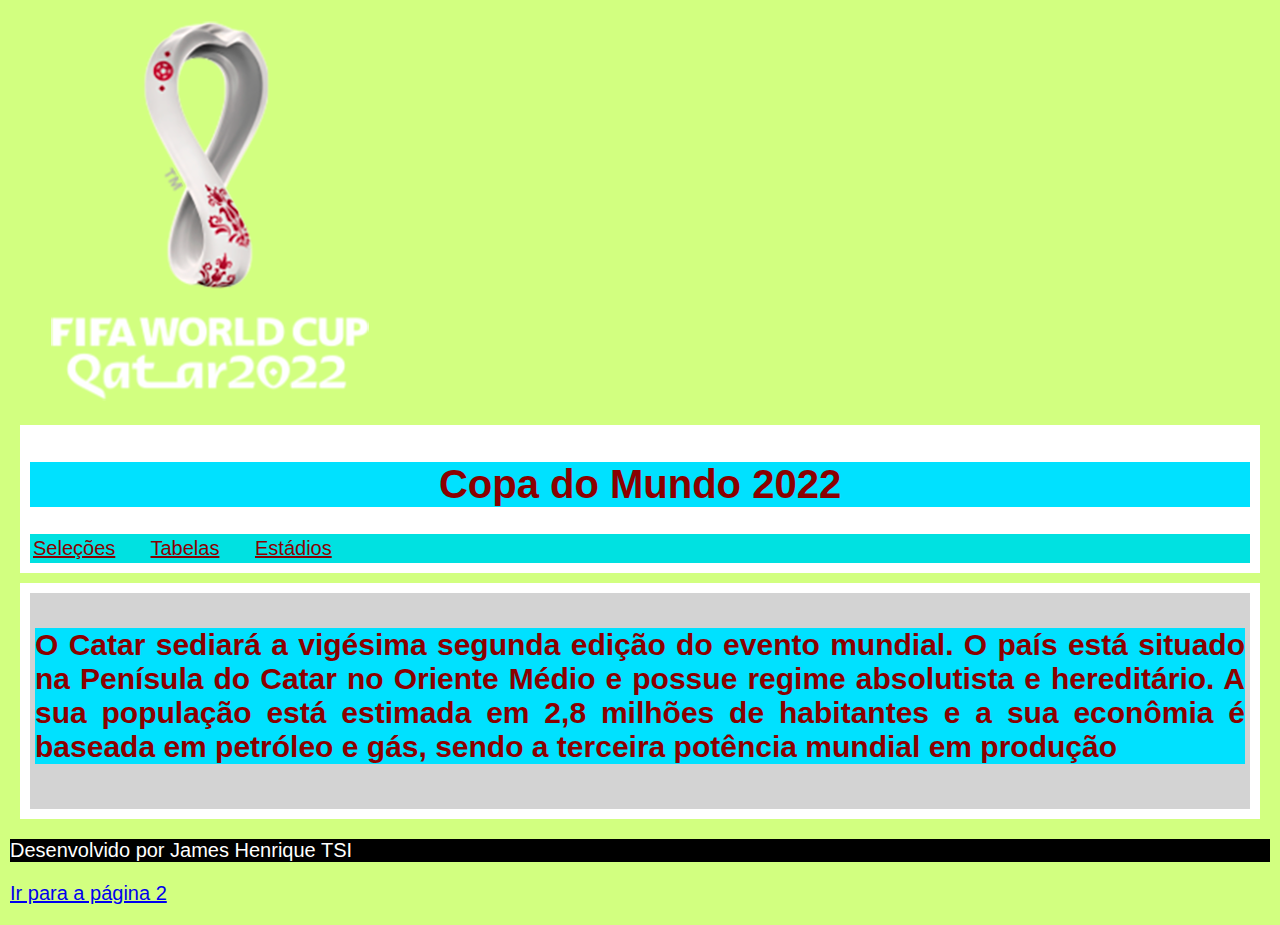
<file: index.html>
<!DOCTYPE html>
<html lang="pt-br">
<head>
    <meta charset="UTF-8">
    <meta http-equiv="X-UA-Compatible" content="IE=edge">
    <meta name="viewport" content="width=device-width, initial-scale=1.0">
    <title>Copa do Mundo 2022</title>
    <img src="FotoCatar.png" alt="">
    <style>
        body {
            font-family: Arial, Helvetica, sans-serif;
            background-color: dimgray;
            margin: 10px;
        }
        header {
            background-color: white;
            padding: 10px;
            margin: 10px;
        }

        nav {
            background-color: rgb(0, 225, 225);
            padding: 3px;
        }

        nav > a {
            text-decoration: underline;
            color: darkred;
            font-weight:;
            margin-right: 30px;
        }

        main {
            background-color: white;
            padding: 10px;
            margin: 10px;
        }

        article {
            background-color: lightgrey;
            padding: 5px;
        }
        article > aside {
            background-color: rgb (165, 165, 165);
        }

        footer {
            background-color: black;
            color: white;
            text-align: center;
            padding: 00px;
            margin: 0px;
        }
    </style>
    <link rel="stylesheet" href="style.css">
</head>
<body>
    <header>
        <h1>Copa do Mundo 2022</h1>
            <nav>
                <a href="pagina02.html">Seleções</a>
                <a href="pagina03.html">Tabelas</a>
                <a href="pagina04.html">Estádios</a>
            </nav>
    </header>
    <main>
        <section id="assuntos">

        </section>
        <section id="noticias">
            <article>
                <h2>
                   <p>  O Catar sediará a vigésima segunda edição do evento mundial. O país está situado na Penísula do Catar no Oriente Médio e possue regime absolutista e hereditário. A sua população está estimada em 2,8 milhões de habitantes e a sua econômia é baseada em petróleo e gás, sendo a terceira potência mundial em produção</p>
                   <aside>
                       <p></p>
                   </aside>
            </article>
            <article>
            </article>
        </section>
    </main>
    <footer>
        <p>Desenvolvido por James Henrique TSI</p>
    </footer>
</body>


    <p><a href="pagina02.html"rel="next"target_self>Ir para a página 2</a></p>    
</body>
</html>
</file>
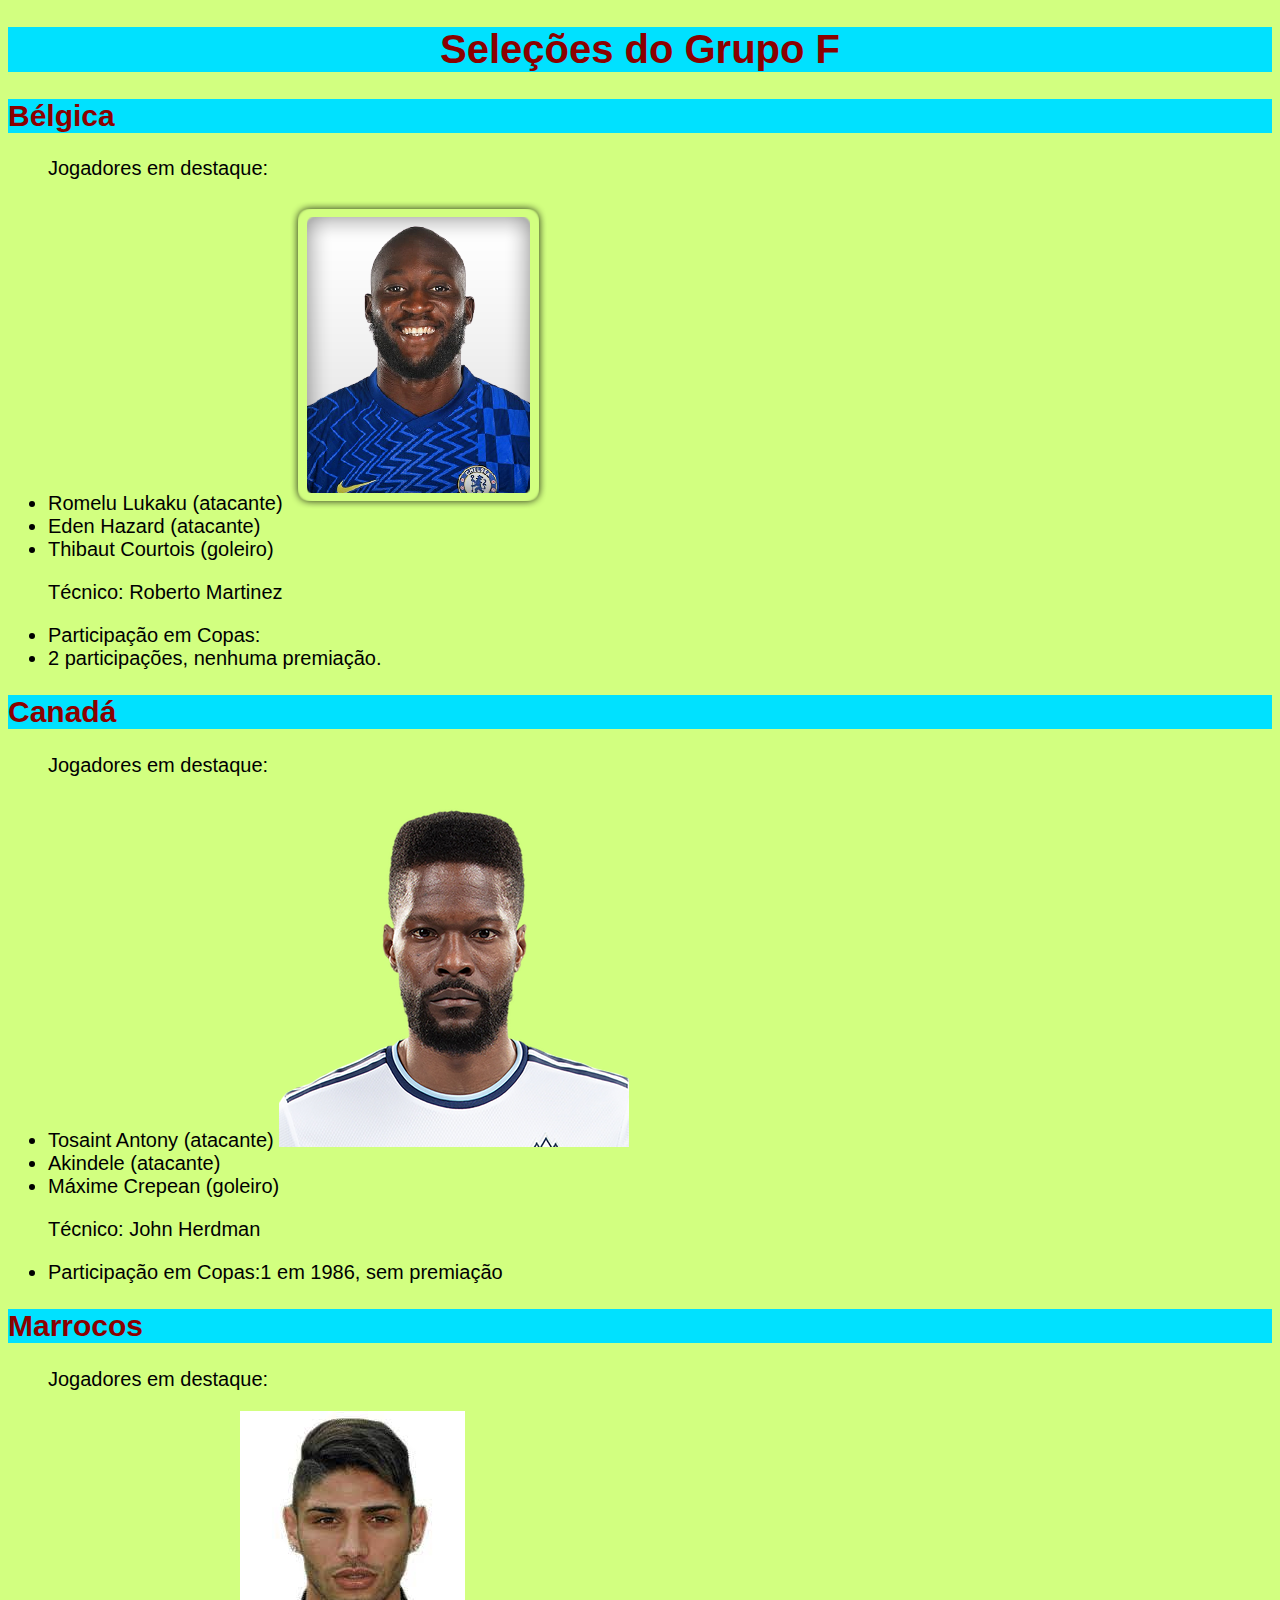
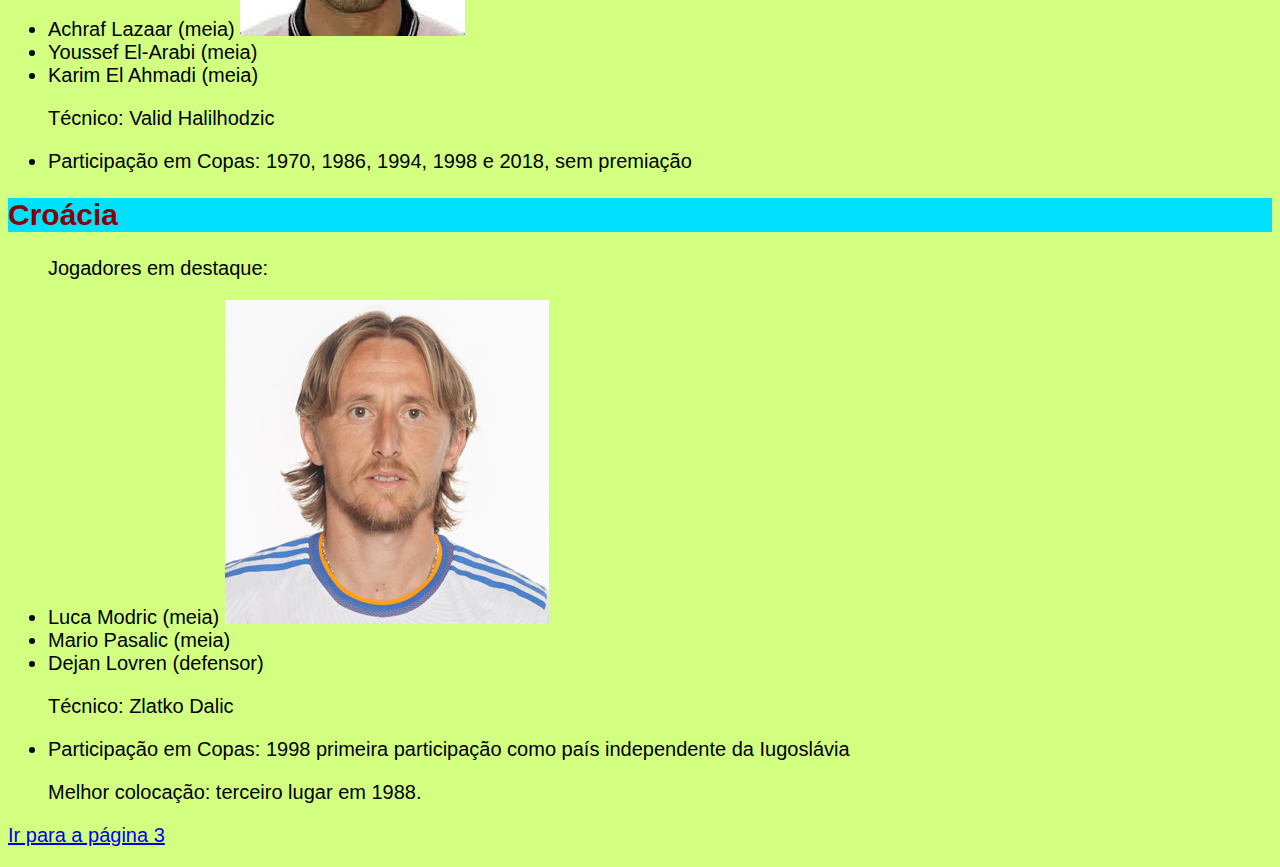
<file: pagina02.html>
<!DOCTYPE html>
<html lang="pt-br">
<head>
    <meta charset="UTF-8">
    <meta http-equiv="X-UA-Compatible" content="IE=edge">
    <meta name="viewport" content="width=device-width, initial-scale=1.0">
    <title>As seleções</title>
    <link rel="stylesheet" href="style.css">
</head>
<body>
 <h1>Seleções do Grupo F</h1>
 <h2>Bélgica</h2>
 <ul>
 <p>Jogadores em destaque:</p>
 <li>Romelu Lukaku (atacante) <img src="Lukaku.png" alt=""></li>  
 <li>Eden Hazard (atacante)</li>  
 <li>Thibaut Courtois (goleiro)</li> 
 <p>Técnico: Roberto Martinez</p>
 <li>Participação em Copas:</li>
 <li>2 participações, nenhuma premiação.</li>
 </ul>
 
 <h2>Canadá</h2>
 <ul>
 <p>Jogadores em destaque:</p>
 <li>Tosaint Antony (atacante) <img src="TosaintAntony.png" alt=""></li>  
 <li>Akindele (atacante)</li>  
 <li>Máxime Crepean (goleiro)</li> 
 <p>Técnico: John Herdman</p>
 <li>Participação em Copas:1 em 1986, sem premiação</li>
 </ul>

 <h2>Marrocos</h2>
<ul>
 <p>Jogadores em destaque:</p>
 <li>Achraf Lazaar (meia) <img src="AcharafLazaar.jpg" alt=""></li>  
 <li>Youssef El-Arabi (meia)</li>  
 <li>Karim El Ahmadi (meia)</li> 
 <p>Técnico: Valid Halilhodzic</p>
 <li>Participação em Copas: 1970, 1986, 1994, 1998 e 2018, sem premiação</li>
 </ul>


 <h2>Croácia</h2>
 <ul>
 <p>Jogadores em destaque:</p>
 <li>Luca Modric (meia) <img src="LukaModric.jpg" alt=""></li>  
 <li>Mario Pasalic (meia)</li>  
 <li>Dejan Lovren (defensor)</li> 
 <p>Técnico: Zlatko Dalic</p>
 <li>Participação em Copas: 1998 primeira participação como país independente da Iugoslávia</p>
 <p>Melhor colocação: terceiro lugar em 1988.</li>
 </ul>
 <p><a href="pagina03.html"rel="next"target-self>Ir para a página 3</a></p>
</body>
</html>
</file>
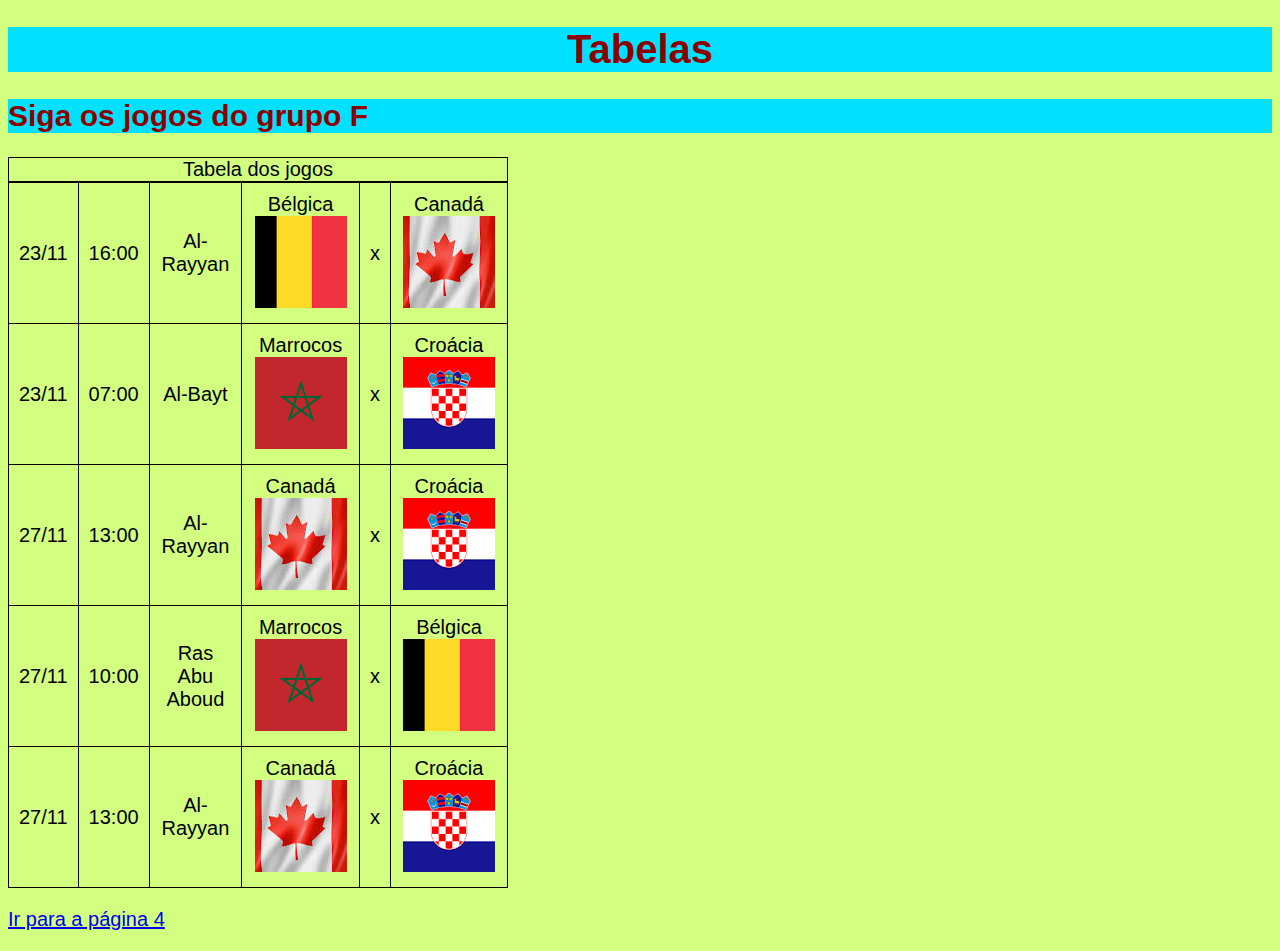
<file: pagina03.html>
<!DOCTYPE html>
<html lang="pt-br">
<head>
    <meta charset="UTF-8">
    <meta http-equiv="X-UA-Compatible" content="IE=edge">
    <meta name="viewport" content="width=device-width, initial-scale=1.0">
    <title>Tabela dos jogos</title>
    <style>
         body{
           font-family: arial;
         }
         table{
           border-collapse: collapse;
           width: 500px;
           
         }
         td{
           border: 1px solid black;
           padding: 10px;
           text-align: center;
         }
         caption{
           border: 1px solid black;
         }
    </style>
    <link rel="stylesheet" href="style.css">
</head>
<body>
  <h1>Tabelas</h1>
  <h2>Siga os jogos do grupo F</h2>
</body>
<table>
<caption>Tabela dos jogos</caption>
<tr>
<td rowspan="1">23/11</td>
<td>16:00</td>
<td>Al-Rayyan</td>
<td>Bélgica <img src="BandeiraBelgica.png" alt=""></td>
<td>x</td>
<td>Canadá <img src="BandeiraCanada.jpg" alt=""></td>
</tr>
<tr>
<td rowspan="1">23/11</td>
<td>07:00</td>
<td>Al-Bayt</td>
<td>Marrocos <img src="BandeiraMarrocos.png" alt=""></td>
<td>x</td>
<td>Croácia <img src="BandeiraCroacia.png" alt=""></td>
</tr>
<tr>
  <td rowspan="1">27/11</td>
  <td>13:00</td>
  <td>Al-Rayyan</td>
  <td>Canadá <img src="BandeiraCanada.jpg" alt=""></td>
  <td>x</td>
  <td>Croácia <img src="BandeiraCroacia.png" alt=""></td>
</tr>
<tr>
  <td rowspan="1">27/11</td>
  <td>10:00</td>
  <td>Ras Abu Aboud</td>
  <td>Marrocos <img src="BandeiraMarrocos.png" alt=""></td>
  <td>x</td>
  <td>Bélgica <img src="BandeiraBelgica.png" alt=""></td>
</tr>
<tr>
  <td rowspan="1">27/11</td>
  <td>13:00</td>
  <td>Al-Rayyan</td>
  <td>Canadá <img src="BandeiraCanada.jpg" alt=""></td>
  <td>x</td>
  <td>Croácia <img src="BandeiraCroacia.png" alt=""></td>
</tr>
</table>
  <p><a href="pagina04.html"rel="next"target_self>Ir para a página 4</a></p>
</body>
</html>
</file>
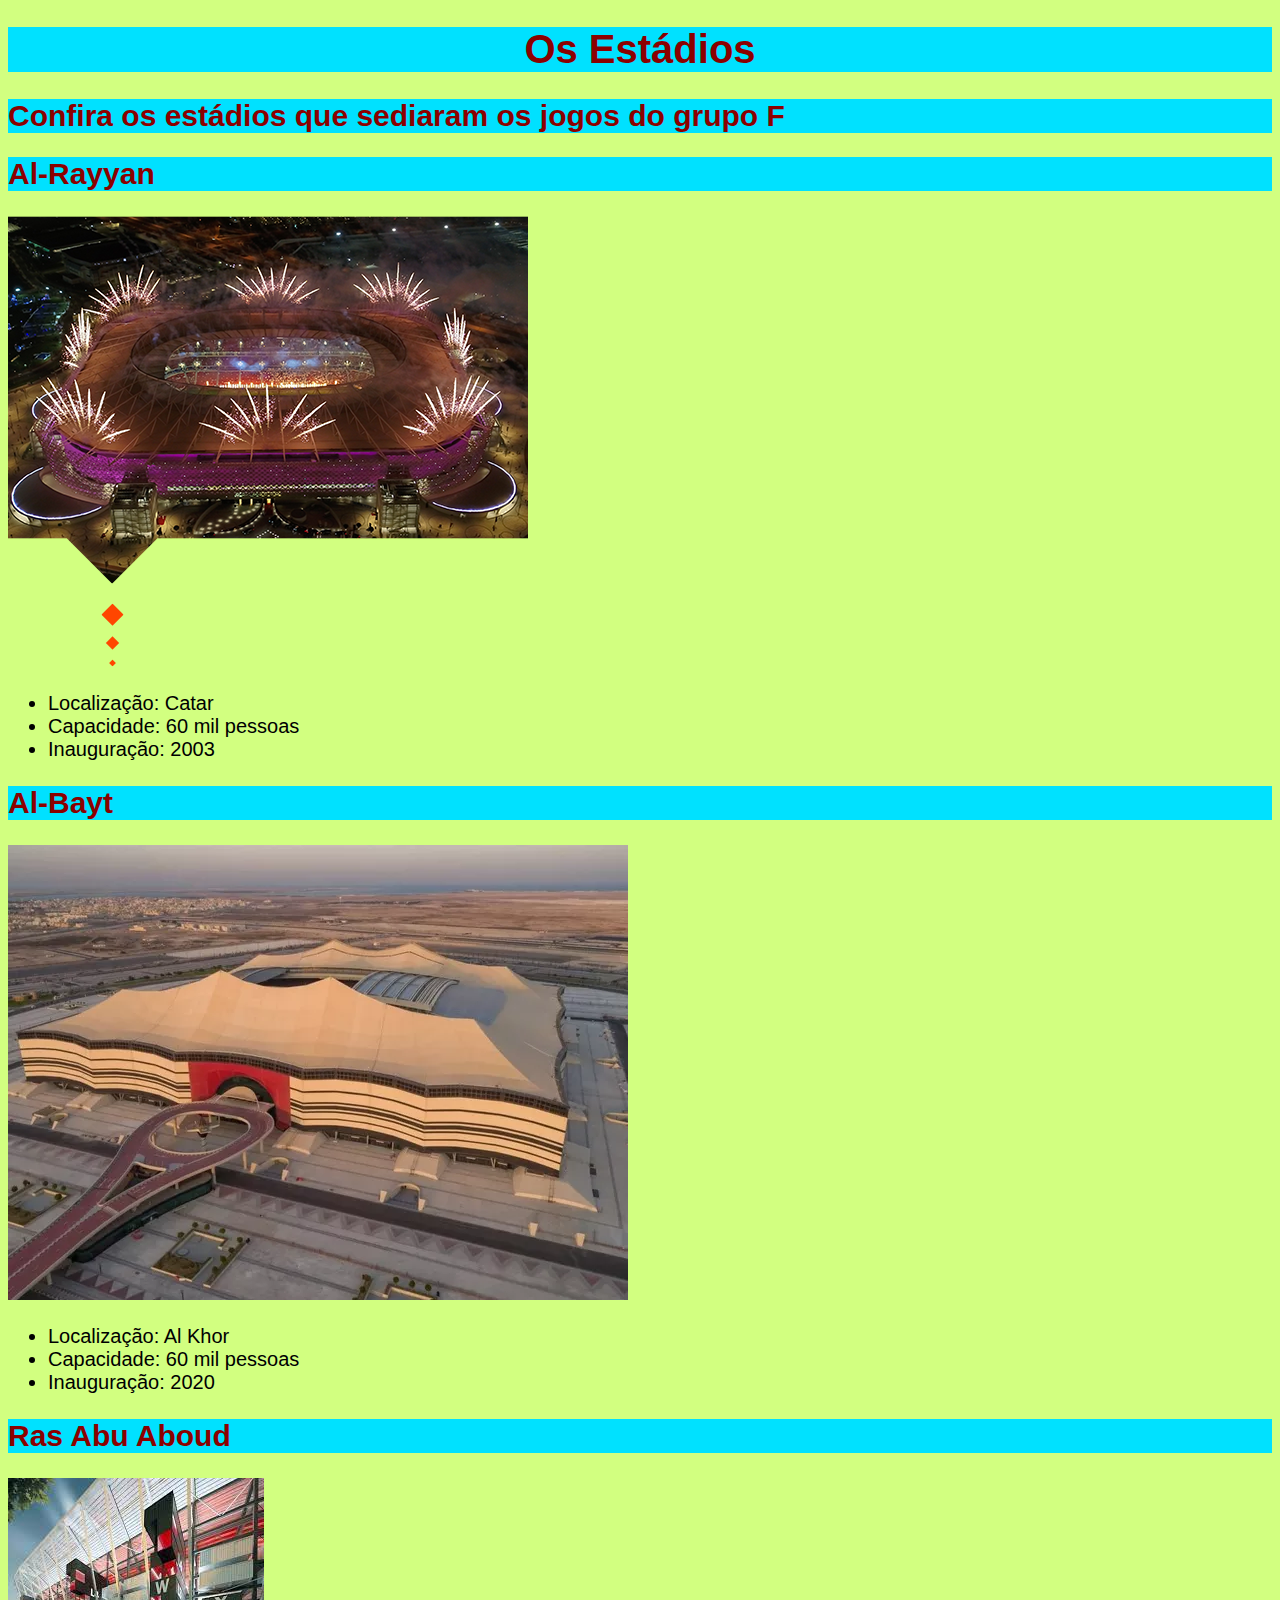
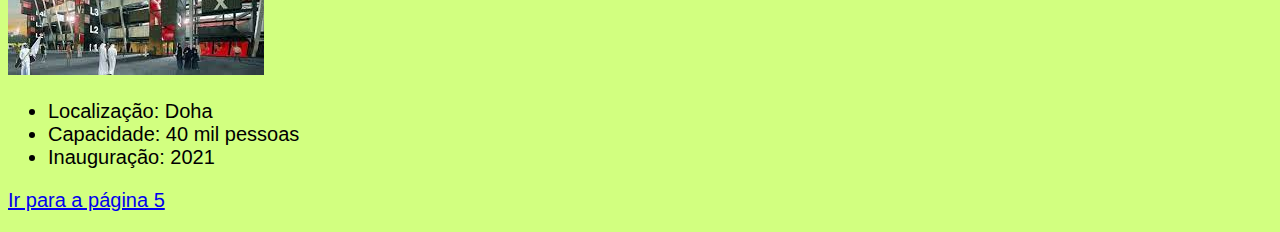
<file: pagina04.html>
<!DOCTYPE html>
<html lang="pt-br">
<head>
    <meta charset="UTF-8">
    <meta http-equiv="X-UA-Compatible" content="IE=edge">
    <meta name="viewport" content="width=device-width, initial-scale=1.0">
    <title>Estádios</title>
    <link rel="stylesheet" href="style.css">
</head>
<body>
    <h1>Os Estádios</h1>
    <h2>Confira os estádios que sediaram os jogos do grupo F</h2>

    <h2>Al-Rayyan</h2>
    <img src="EstadioAlRayyan.webp" alt="Estádio Al Rayyan">
    <ul>
    <li>Localização: Catar</li>
    <li>Capacidade: 60 mil pessoas</li>
    <li>Inauguração: 2003</li>
    </ul>

    <h2>Al-Bayt</h2>
    <img src="Al-Bayt.webp" alt="">
    <ul>
    <li>Localização: Al Khor</li>
    <li>Capacidade: 60 mil pessoas</li>
    <li>Inauguração: 2020</li>
    </ul>

    <h2>Ras Abu Aboud</h2>
    <img src="RasAbuAboud.jpg" alt="">
    <ul>
    <li>Localização: Doha</li>
    <li>Capacidade: 40 mil pessoas</li>
    <li>Inauguração: 2021</li>
    </ul>

    <p><a href="pagina05.html"rel="next"target_self>Ir para a página 5</a></p>   
</body>
</html>
</file>
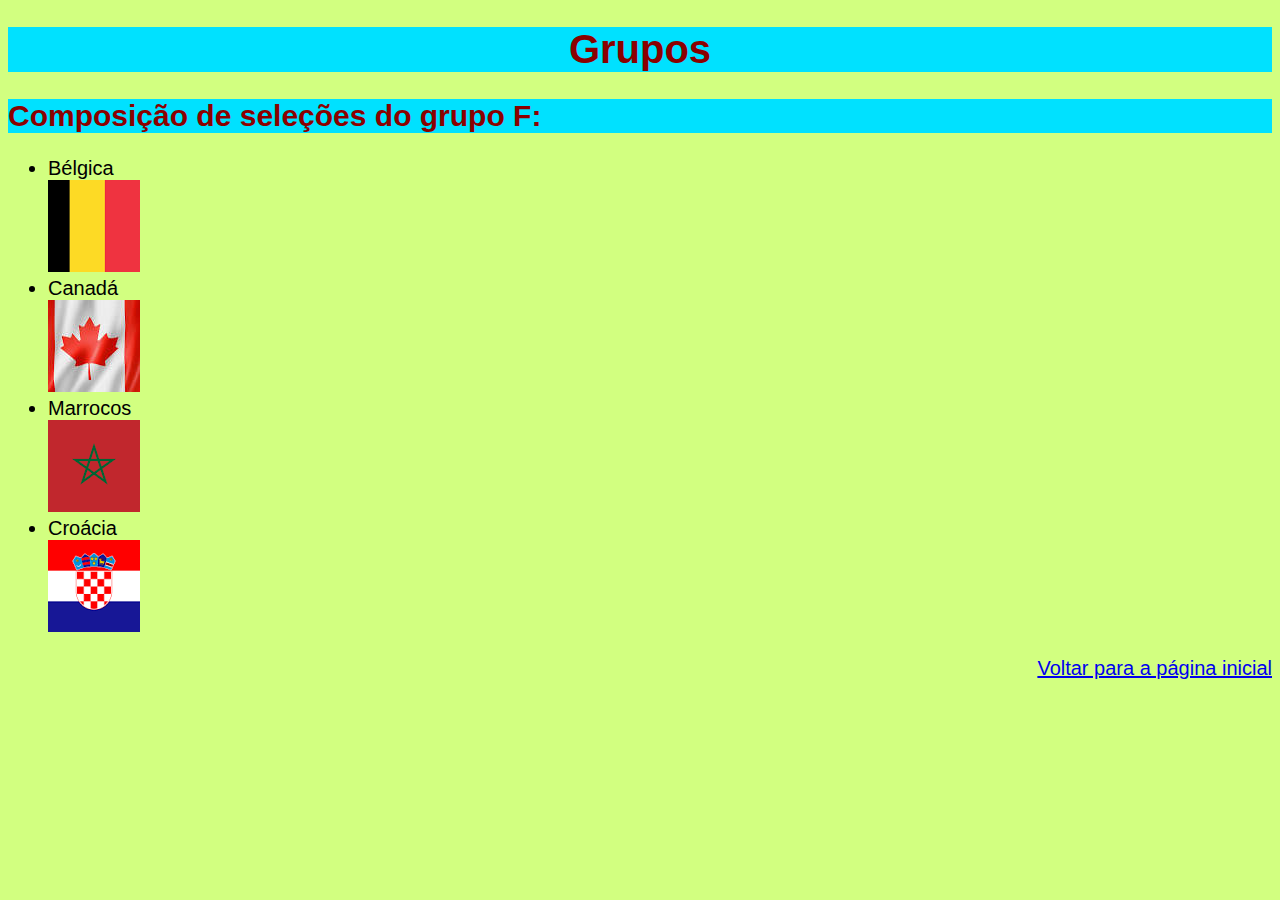
<file: pagina05.html>
<!DOCTYPE html>
<html lang="pt-br">
<head>
    <meta charset="UTF-8">
    <meta http-equiv="X-UA-Compatible" content="IE=edge">
    <meta name="viewport" content="width=device-width, initial-scale=1.0">
    <title>Grupos</title>
    <link rel="stylesheet" href="style.css">
</head>
<body>
    <h1>Grupos</h1>
    <h2>Composição de seleções do grupo F:</h2>

    <ul>           
    <li>Bélgica</li><img src="BandeiraBelgica.png" alt="Bandeira da Bélgica">
    <li>Canadá</li><img src="BandeiraCanada.jpg" alt="Bandeira do Canadá">
    <li>Marrocos</li><img src="BandeiraMarrocos.png" alt="Bandeira do Marrocos">
    <li>Croácia</li><img src="BandeiraCroacia.png" alt="Bandeira da Croácia">
    </ul>

    <p style="text-align: right;"><a href="index.html"rel="prev">Voltar para a página inicial</a></p>    
</body>
</html>
</file>
<file: style.css>
@charset "UTF-8";
*
body {
    background-color: rgba(182, 255, 47, 0.61);
    font-family: Arial, Helvetica, sans-serif;
    font-size: 20px;
}

h1 {
    color: darkred;
    text-align: center;
    background-color: rgb(0, 225, 255);
}

h2 {
    background-color: rgb(0, 225, 255);
    color: darkred;
}

p {
    text-align: justify;
}
</file>
